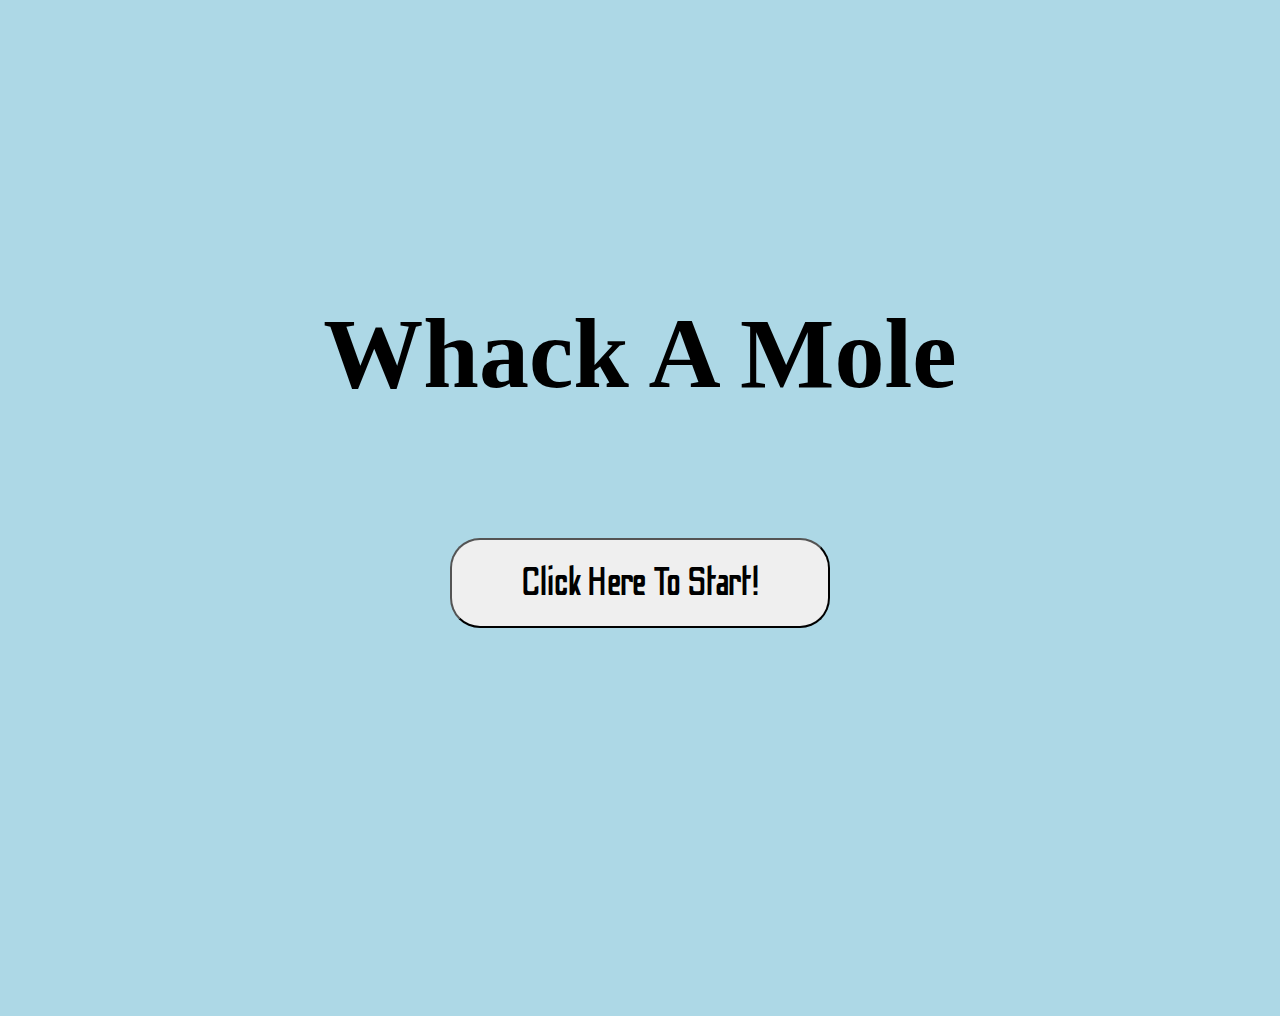
<file: index.html>
<!DOCTYPE html>
<html lang="en">
<head>
    <meta charset="UTF-8">
    <meta http-equiv="X-UA-Compatible" content="IE=edge">
    <meta name="viewport" content="width=device-width, initial-scale=1.0">
    <link rel="stylesheet" href="style.css">
    <link href="https://fonts.googleapis.com/css2?family=Odibee+Sans&display=swap" rel="stylesheet">
    <title>Whack A Mole</title>
</head>
<body>
    <div class="container">
        <div class="h1">
            <h1>Whack A Mole</h1>
        </div>
        <button id="btn">Click Here To Start!</button>
        <div class="game-card" style="display: none;">
            <div class="board">
                <div class="left">
                    <h2>Your score:</h2>
                    <h2 id="score">0</h2>
                </div>
                <div class="right">
                    <h2>Time left:</h2>
                    <h2 id="Time-left">0</h2>
                </div>
            </div>
            <div class="grid">
                <div class= "square" id="1"></div>
                <div class= "square" id="2"></div>
                <div class= "square" id="3"></div>
                <div class= "square" id="4"></div>
                <div class= "square" id="5"></div>
                <div class= "square" id="6"></div>
                <div class= "square" id="7"></div>
                <div class= "square" id="8"></div>
                <div class= "square" id="9"></div>
            </div>
        </div>
    </div>
    <iframe src="music/game-music.wav" allow="autoplay" style="display:none" id="iframeAudio">
    </iframe> 
    <script src="script.js"></script>
</body>
</html>
</file>
<file: style.css>
* {
    font-family: 'Odibee Sans', cursive;
}
body {
    background-color: lightblue;
}
h1 {
    font-family: Evil Empire;
    font-size: 100px;
    margin: 17px;
}
.grid {
    width: auto;
    height: 600px;
    display: flex;
    flex-wrap: wrap;
    justify-content: center;
    padding: 0px 36px;
    gap: 0px 69px;
}
.square {
    width: 130px;
    height: 130px;
    border: 1px solid black;
    background-color: saddlebrown;
    border-radius: 100px;
    cursor: pointer;
}
.container {
    width: 100%;
    height: 1000px;
    display: flex;
    flex-direction: column;
    align-items: center;
    text-align: center;
    justify-content: center;
}
.board {
    display: flex;
    flex-direction: row;
    justify-content: space-around;
    padding: 11px 0px;
    color: white;
}
.game-card {
    font-size: 20px;
    width: 800px;
    background-image:url(img/grass.jpg);
    opacity: 0.8;
    height: 739px;
    border-radius: 30px;
    margin: 30px;
    box-shadow: 0 4px 8px 0 rgba(0, 0, 0, 0.2), 0 6px 20px 0 rgba(0, 0, 0, 0.19);
    background-size: 300px;
}
.mole {
    background-image: url(img/mole.png);
    background-size: 100px 100px;
    background-repeat: no-repeat;
    background-position: center;
}

#btn {
    width: 30%;
    height: 10vh;
    padding: 0px;
    margin: -9px;
    border-radius: 30px;
    margin: 110px;
    cursor: pointer;
    font-size: 40px
}

@media screen and (min-device-width: 375px) and (max-device-width: 812px) and (orientation: portrait) { 
    * {
        font-family: 'Odibee Sans', cursive;
    }
    body {
        background-color: lightblue;
    }
    h1 {
        font-family: Evil Empire;
        font-size: 50px;
    }
    .grid {
        display: flex;
        flex-wrap: wrap;
        justify-content: center;
        height: 300px;
        gap: 8px 56px;
    }
    .square {
        width: 50px;
        height: 50px;
        border: 1px solid black;
        background-color: saddlebrown;
        border-radius: 100px;
        cursor: pointer;
    }
    .container {
        width: 100%;
        height: 670px;
        display: flex;
        flex-direction: column;
        align-items: center;
        text-align: center;
        justify-content: center;
    }
    .board {
        display: flex;
        flex-direction: row;
        justify-content: space-around;
        padding: 11px 0px;
        color: white;
    }
    .game-card {
        font-size: 12px;
        width: 370px;
        background-image:url(img/grass.jpg);
        opacity: 0.8;
        height: 430px;
        border-radius: 30px;
        margin: 30px;
        box-shadow: 0 4px 8px 0 rgba(0, 0, 0, 0.2), 0 6px 20px 0 rgba(0, 0, 0, 0.19);
        background-size: 300px;
    }
    .mole {
        background-image: url(img/mole.png);
        background-size: 50px 50px;
        background-repeat: no-repeat;
        background-position: center;
    }
    
    #btn {
        background-color: white;
        width: 200px;
        height: 80px;
        padding: 0px;
        margin: -9px;
        border-radius: 30px;
        margin: 110px;
        cursor: pointer;
        font-size: 15px
    }
  }
</file>
